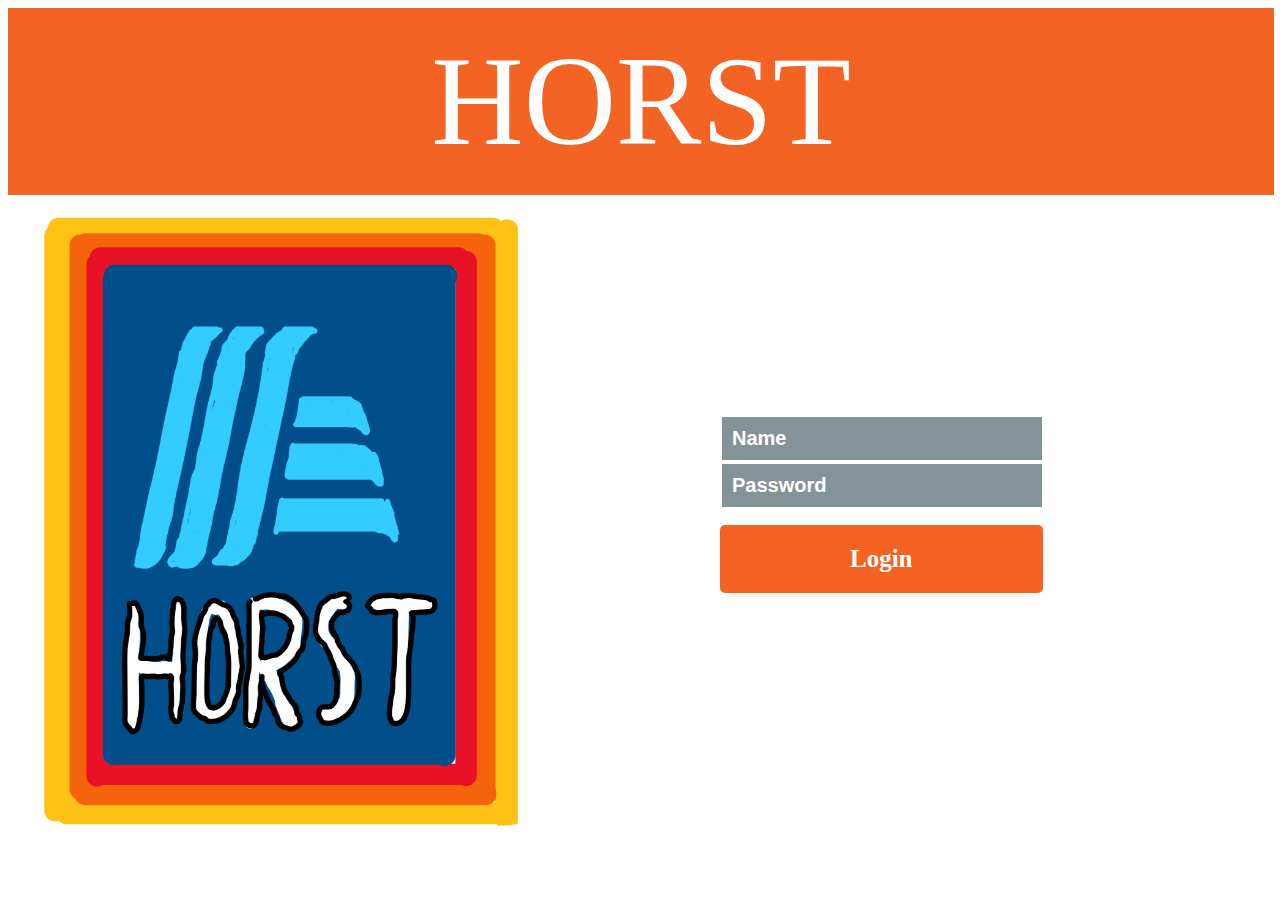
<file: index.html>
<!DOCTYPE html>
<html>
  <head>
    <meta charset="UTF-8">
    <title>Horst</title>
  <link rel="stylesheet" href="css/login.css" type="text/css">
  </head>
  <body>
    <div class="header">HORST</div>
    <div class="login-section">
      <img src="Res/HORST-Logo.PNG" alt="HORST-Logo">

      <form class="login-form">
          <input id="name" name="name" placeholder="Name">
          <input id="password" name="password" placeholder="Password">
      </form>
      <a href="Grundlagen.html" class='login-btn btn'>Login</a>
    </div>
  </body>
</html>
</file>
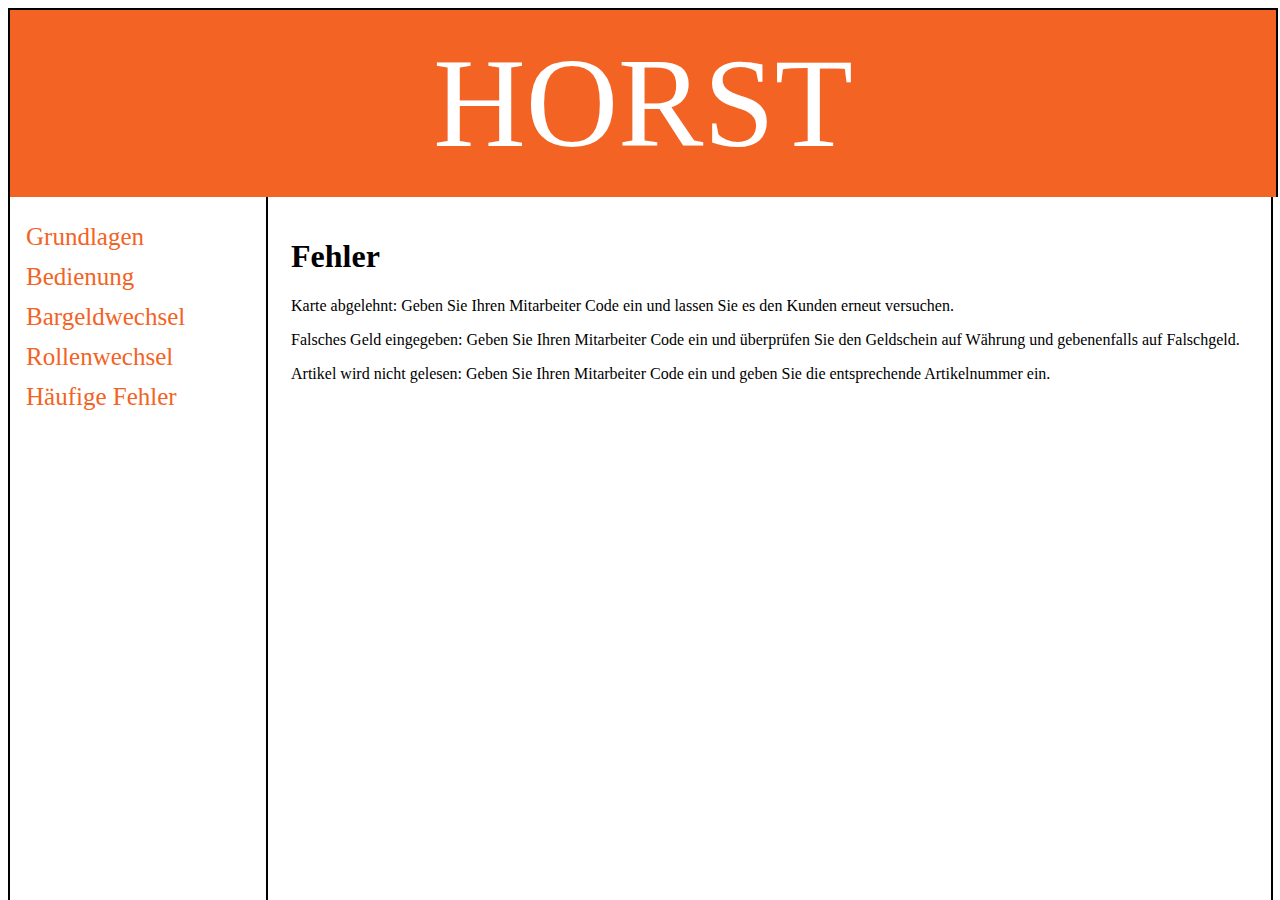
<file: Fehler.html>
<!DOCTYPE html>
<html>
  <head>
    <meta charset="UTF-8">
    <title>HORST-H&auml;ufige Fehler</title>
  <link rel="stylesheet" href="css/style.css" type="text/css">
  </head>
  <body>
    <div class="header">HORST</div>

    <div class="side-menu">
      <a href="Grundlagen.html">Grundlagen</a>
      <a href="Bedienung.html">Bedienung</a>
      <a href="Bargeldwechsel.html">Bargeldwechsel</a>
      <a href="Rollenwechsel.html">Rollenwechsel</a>
      <a href="Fehler.html">H&auml;ufige Fehler</a>
    </div>

    <div class="content">
      <h1>Fehler</h1>
      <p>Karte abgelehnt: Geben Sie Ihren Mitarbeiter Code ein und lassen Sie es den Kunden erneut versuchen.
	    <p>Falsches Geld eingegeben: Geben Sie Ihren Mitarbeiter Code ein und überprüfen Sie den Geldschein auf Währung und gebenenfalls auf Falschgeld.</p>
	    <p>Artikel wird nicht gelesen: Geben Sie Ihren Mitarbeiter Code ein und geben Sie die entsprechende Artikelnummer ein.</p>
    <div>
  </body>
</html>
</file>
<file: css/login.css>
.header{
    width: 97%;
    background: #F36324;
    text-align: center;
    color: white;
    padding: 20px;
    font-size: 8em;
}

.login-section{
    margin: 0 auto;
    width: 1200px;
    padding: 20px 30px;
}

.login-form{
    display: inline-block;
    position: absolute;
    padding: 200px;
}

input{
    width: 300px;
    padding: 10px;
    background: #849398;
    border: none;
    color: white;
    margin: 2px;
    font-size: 20px;
    font-weight: 600;
}

input::placeholder{
  color: white;
  font-size: 20px;
  font-weight: 600;
}

img{
  width: 40%;
}

.login-btn{
  display: inline-block;
  position: absolute;
  font-size: 25px;
  font-weight: 600;
  background: #F46324;
  transform: none;
  padding: 20px 130px;
  text-decoration: none;
  color: white;
  margin: 310px 200px;
  border-radius: 5px;
}
</file>
<file: css/style.css>
.header{
  width: 97%;
  background: #F36324;
  text-align: center;
  color: white;
  padding: 20px;
  font-size: 8em;
  border: 2px solid black;
  border-bottom: white;
}

.side-menu{
  height: 100%;
  width: 20%;
  position: fixed;
  z-index: 1;
  top: 0;
  left: 0;
  background-color: #ffffff;
  overflow-x: hidden;
  padding-top: 20px;
  margin: 197px 8px;
  border: 2px solid black;
  border-top: white;
}

.side-menu a {
  padding: 6px 8px 6px 16px;
  text-decoration: none;
  font-size: 25px;
  color: #F36324;
  display: block;
}

.side-menu a:hover {
  color: #b74c1c;
}

.content{
  height: 100%;
  width: 75%;
  position: fixed;
  z-index: 1;
  top: 0;
  right: 0;
  background-color: #ffffff;
  overflow-x: hidden;
  padding-top: 20px;
  margin: 197px 7px;
  border: 2px solid black;
  border-top: white;
  border-left: white;
  padding: 20px;

}
</file>
